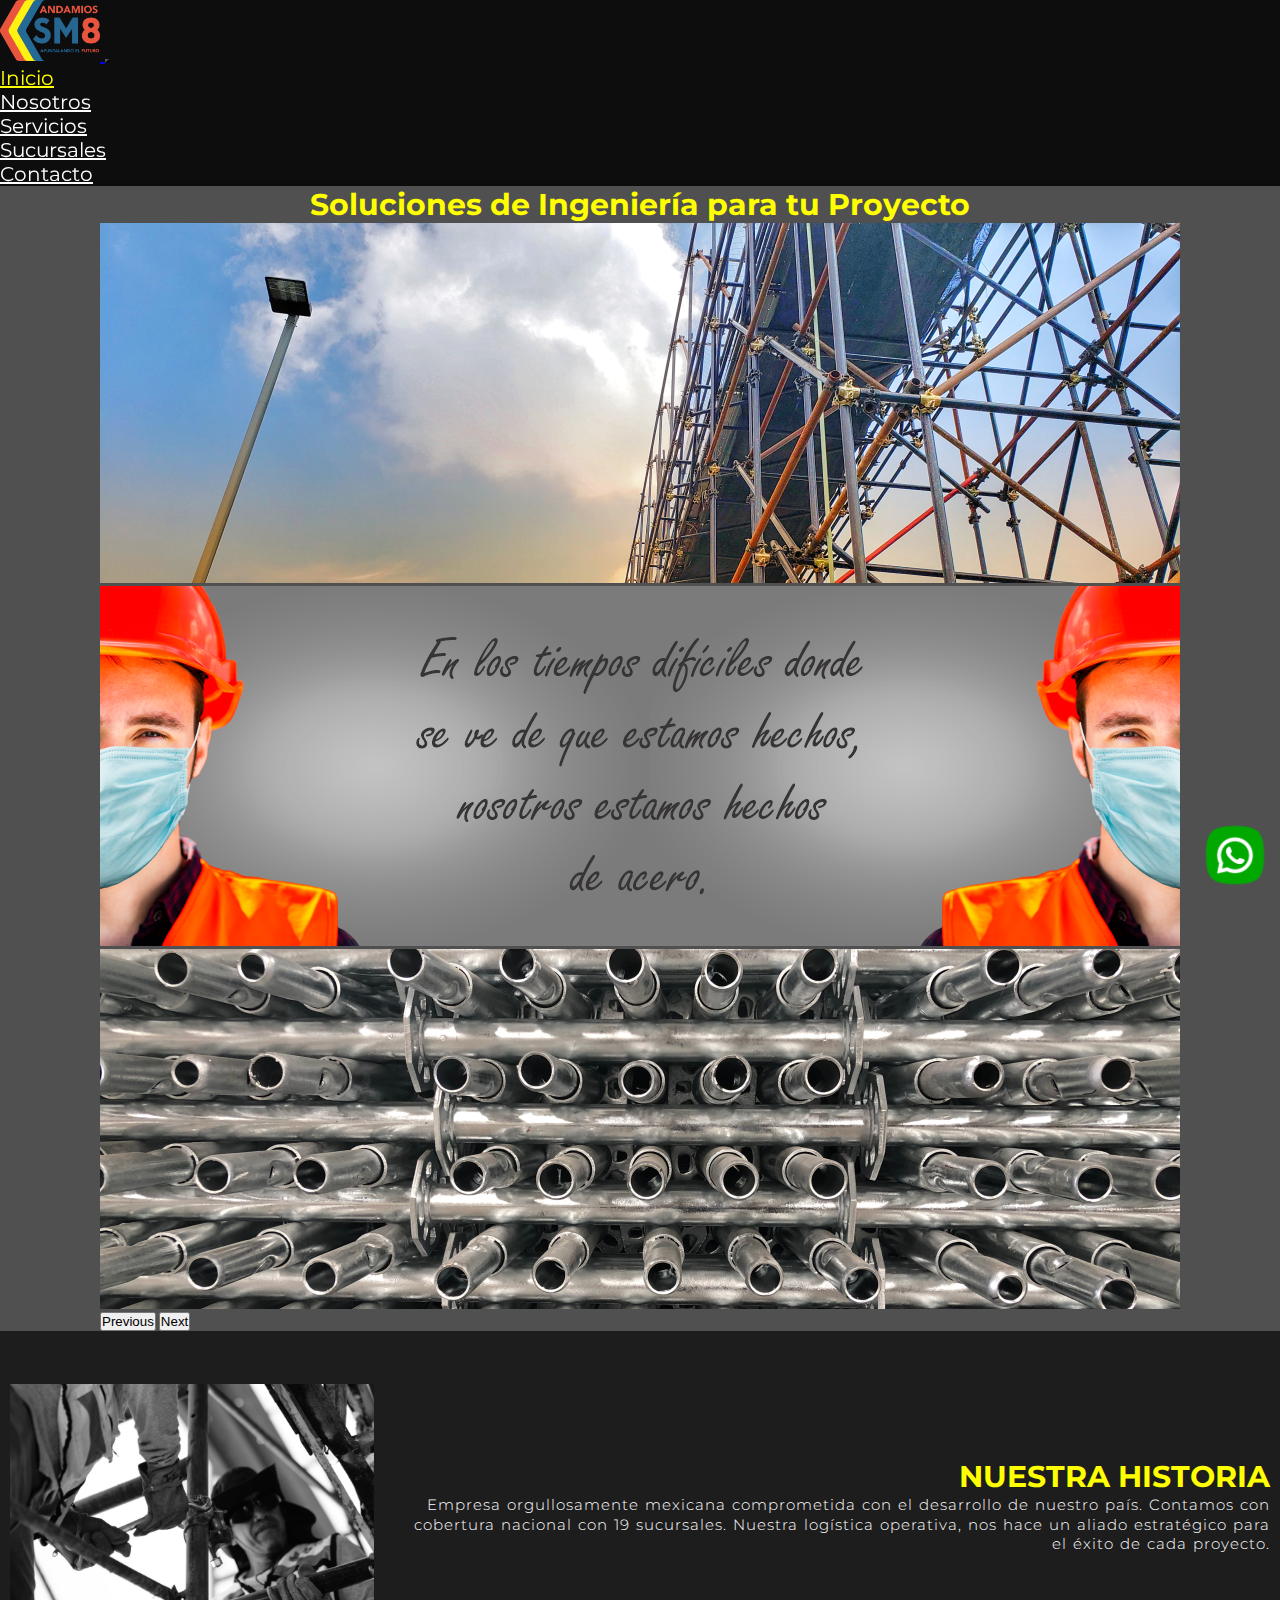
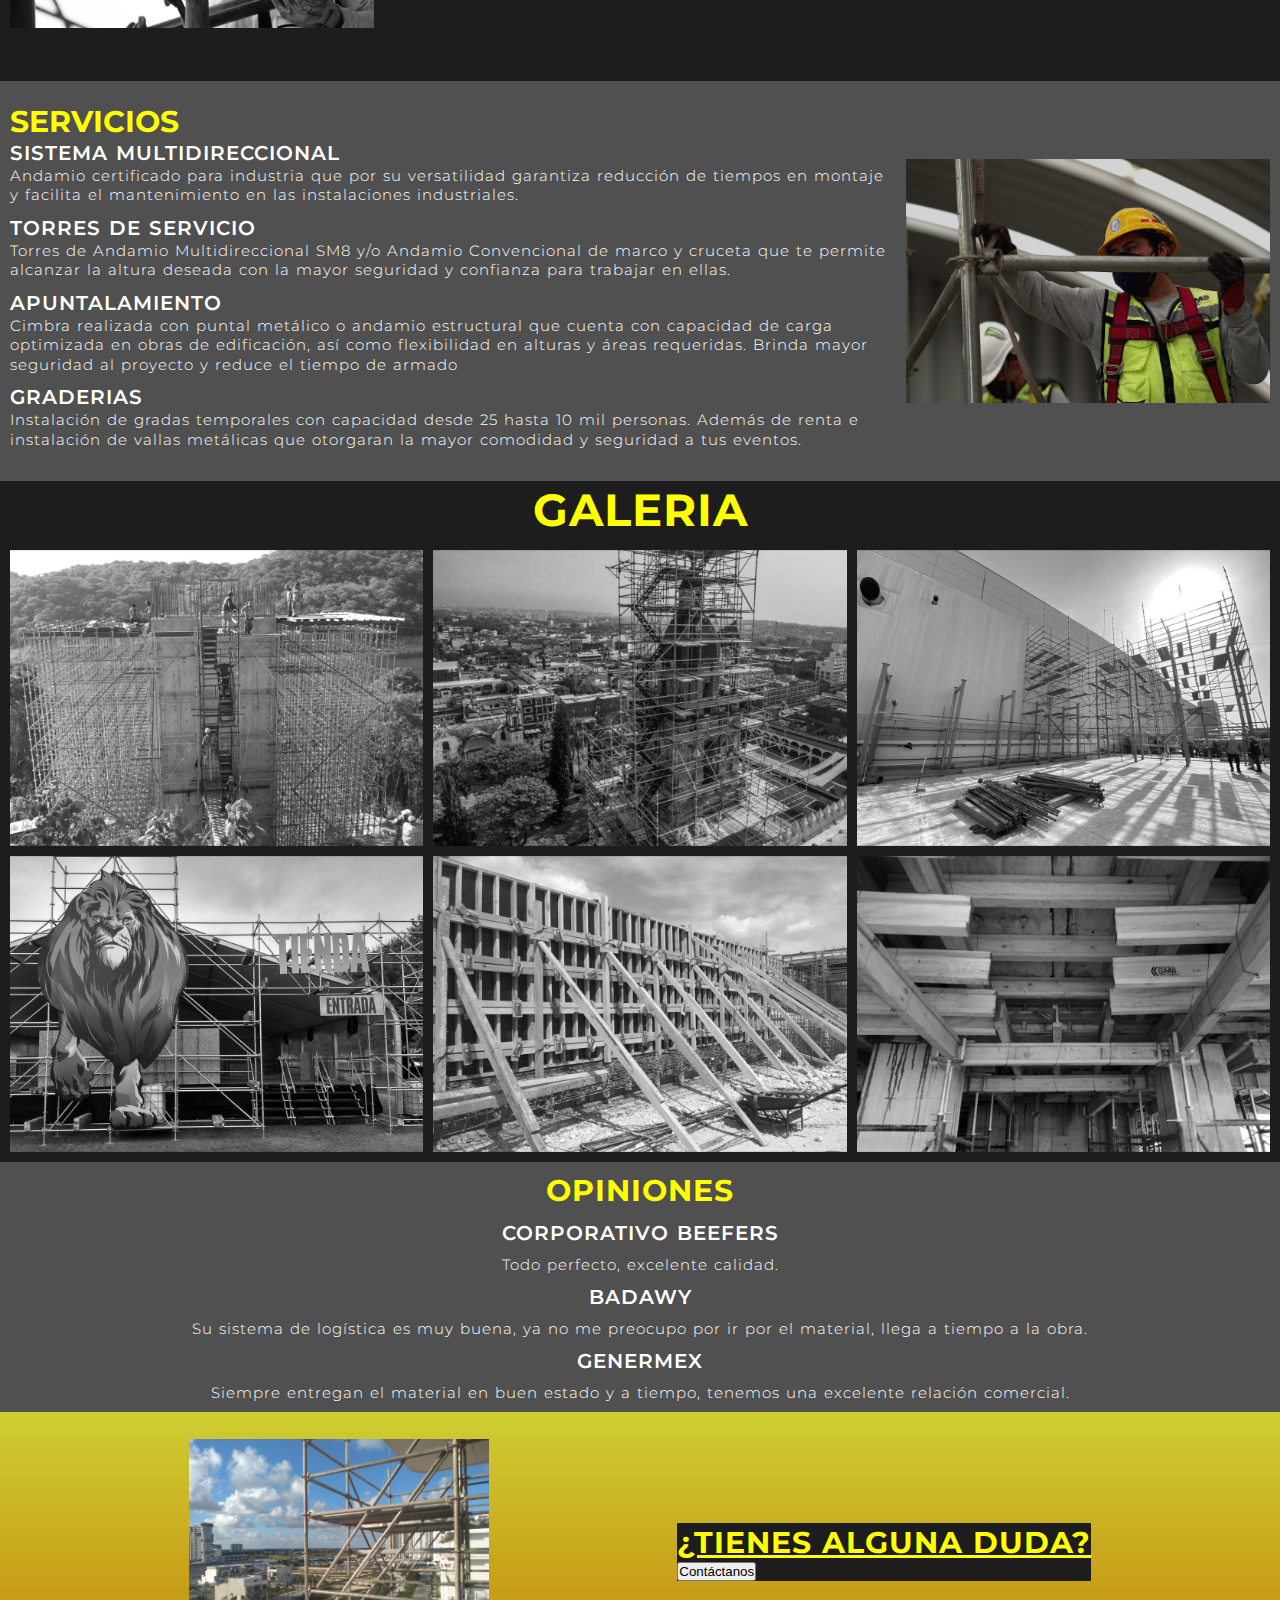
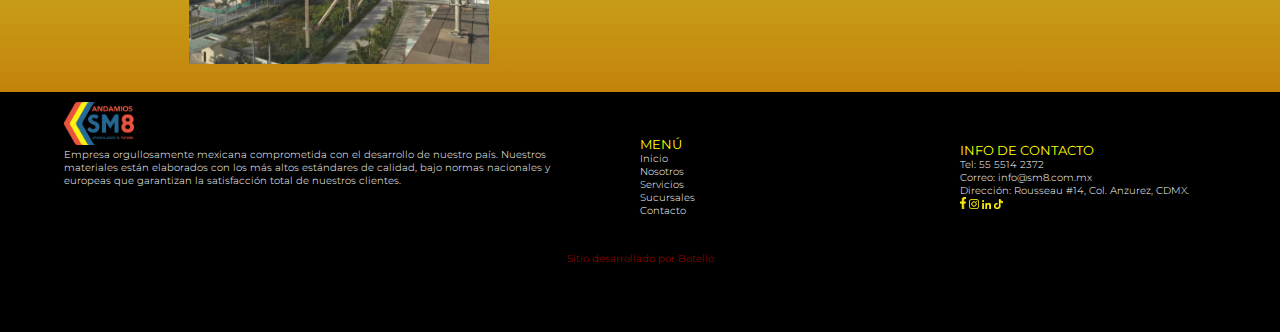
<file: index.html>
<!DOCTYPE html>
<html lang="es">
<head>
    <meta charset="UTF-8">
    <meta http-equiv="X-UA-Compatible" content="IE=edge">
    <meta name="viewport" content="width=device-width, initial-scale=1.0">
    <meta name="description" content="Soluciones de ingeniería para todo proyecto, renta y venta de andamios multidireccional, convencional y tubo-junta">
    <meta name="keywords" content="andamio, andamios, renta y venta de andamios, andamio multidireccional, andamios europeos, andamios certificados, cimbra, apuntalamiento
    vigas, hamacas, canastillas, tirantes, cuñas, silletas, construccion, industria, restauración, eventos">
    <link href="https://cdn.jsdelivr.net/npm/bootstrap@5.1.1/dist/css/bootstrap.min.css" rel="stylesheet"
        integrity="sha384-F3w7mX95PdgyTmZZMECAngseQB83DfGTowi0iMjiWaeVhAn4FJkqJByhZMI3AhiU" crossorigin="anonymous">
    <title>Andamios SM8 de México - Inicio</title>
    <link rel="stylesheet" href="css/style.css">
</head>

<body>
    <header class="header">
        <nav class="navbar navbar-expand-lg navbar-light">
            <div class="container-fluid">
              <a class="navbar-brand" href="index.html"> <img src="imagenes/Logo Horizontal.png" width="100" alt="Logo"> </a>
              <button class="navbar-toggler" type="button" data-bs-toggle="collapse" data-bs-target="#navbarNav" aria-controls="navbarNav" aria-expanded="false" aria-label="Toggle navigation">
                <span class="navbar-toggler-icon"></span>
              </button>
              <div class="collapse navbar-collapse" id="navbarNav">
                <ul class="navbar-nav">
                  <li class="nav-item">
                    <a class="nav-link active" aria-current="page" href="index.html">Inicio</a>
                  </li>
                  <li class="nav-item">
                    <a class="nav-link" href="paginas/nosotros.html">Nosotros</a>
                  </li>
                  <li class="nav-item">
                    <a class="nav-link" href="paginas/servicios.html">Servicios</a>
                  </li>
                  <li class="nav-item">
                    <a class="nav-link" href="paginas/sucursales.html">Sucursales</a>
                  </li>
                  <li class="nav-item">
                    <a class="nav-link" href="paginas/contacto.html">Contacto</a>
                  </li>
                </ul>
              </div>
            </div>
          </nav>


    </header>

    <!-- LINK A WHATSAPP -->
    <div class="botonWhatsApp">
        <a href="https://api.whatsapp.com/send?phone=+525514231881" target="_blank"><img src="imagenes/logoWhatsapp.png"
                alt="Link a WhatsApp"></a>
    </div>

    <section class="seccionInicio">
        <h1 class="h1">Soluciones de Ingeniería para tu Proyecto</h1>
        <div class="container-fluid">
            <div class="row">
                <div id="carouselExampleFade" class="carousel slide carousel-fade" data-bs-ride="carousel">
                    <div class="carousel-inner">
                      <div class="carousel-item active">
                        <img src="imagenes/inicio.png" class="d-block w-100" alt="puente">
                      </div>
                      <div class="carousel-item">
                        <img src="imagenes/inicio2.png" class="d-block w-100" alt="acero">
                      </div>
                      <div class="carousel-item">
                        <img src="imagenes/inicio3.png" class="d-block w-100" alt="tubos">
                      </div>
                    </div>
                    <button class="carousel-control-prev" type="button" data-bs-target="#carouselExampleFade" data-bs-slide="prev">
                      <span class="carousel-control-prev-icon" aria-hidden="true"></span>
                      <span class="visually-hidden">Previous</span>
                    </button>
                    <button class="carousel-control-next" type="button" data-bs-target="#carouselExampleFade" data-bs-slide="next">
                      <span class="carousel-control-next-icon" aria-hidden="true"></span>
                      <span class="visually-hidden">Next</span>
                    </button>
                  </div>
            </div>
        </div>

    </section>

    <section class="nuestraHistoria">
        <img src="imagenes/SVM00464.jpg" width="300" alt="Material">
        <section class="historiaTexto">
            <h2>NUESTRA HISTORIA</h2>
            <p>Empresa orgullosamente mexicana comprometida con el desarrollo de
                nuestro país. Contamos con cobertura nacional con 19 sucursales.
                Nuestra logística operativa, nos hace un aliado estratégico para el éxito de cada proyecto.
        </section>
    </section>

    <section class="seccionServicios">
        <section class="textoServicios">
            <h2>SERVICIOS</h2>
            <h3>SISTEMA MULTIDIRECCIONAL</h3>
            <p>Andamio certificado para industria que por su versatilidad
                garantiza reducción de tiempos en montaje y facilita el
                mantenimiento en las instalaciones industriales.</p>
            <h3>TORRES DE SERVICIO</h3>
            <p>Torres de Andamio Multidireccional SM8 y/o Andamio
                Convencional de marco y cruceta que te permite alcanzar
                la altura deseada con la mayor seguridad y confianza
                para trabajar en ellas.</p>
            <h3>APUNTALAMIENTO</h3>
            <p>Cimbra realizada con puntal metálico o andamio estructural
                que cuenta con capacidad de carga optimizada en obras de
                edificación, así como flexibilidad en alturas y áreas
                requeridas. Brinda mayor seguridad al proyecto y reduce
                el tiempo de armado</p>
            <h3>GRADERIAS</h3>
            <p>Instalación de gradas temporales con capacidad desde 25
                hasta 10 mil personas. Además de renta e instalación de
                vallas metálicas que otorgaran la mayor comodidad y
                seguridad a tus eventos.
        </section>
        <img src="imagenes/IMG_20201007_085444.jpg" width="300" alt="Armado">
    </section>

    <section class="galeriaFotos">
        <h2 class="h2">GALERIA</h2>
        <section class="imagenes">
            <img src="imagenes/construccion.png" width="300" alt="Construccion">
            <img src="imagenes/restauracion.png" width="300" alt="Restauracion">
            <img src="imagenes/industria.png" width="300" alt="Industria">
            <img src="imagenes/eventos.png" width="300" alt="Eventos">
            <img src="imagenes/consumibles.png" width="300" alt="Consumibles">
            <img src="imagenes/vigas.png" width="300" alt="Vigas">
        </section>
    </section>

    <section class="opinionesClientes">
        <h2>OPINIONES</h2>
        <h3>CORPORATIVO BEEFERS</h3>
        <p>Todo perfecto, excelente calidad.</p>
        <h3>BADAWY</h3>
        <p>Su sistema de logística es muy buena, ya no me preocupo por ir por el material, llega a tiempo a la obra.</p>
        <h3>GENERMEX</h3>
        <p>Siempre entregan el material en buen estado y a tiempo, tenemos una excelente relación comercial.</p>
    </section>

    <section class="seccionDudas">
        <img class="img" src="imagenes/FVMU7964.JPG" width="300" alt="andamio">
        <section class="textoDudas">
            <h2>¿TIENES ALGUNA DUDA?</h2>
            <a href="paginas/contacto.html"><button type="button" class="btn btn-dark">Contáctanos</button></a>
        </section>
    </section>



    <footer>
        <section class="partesFooter">
            <section class="footerUno">
                <img src="imagenes/Logo Horizontal.png" width="70" alt="Logo Sm8">
                <p>Empresa orgullosamente mexicana comprometida con el desarrollo de nuestro país.
                    Nuestros materiales están elaborados con los más altos estándares de calidad, bajo
                    normas nacionales y europeas que garantizan la satisfacción total de nuestros clientes.</p>
            </section>
            <section class="footerDos">
                <h3>MENÚ</h3>
                <nav>
                    <ul>
                        <li>
                            <a href="index.html">Inicio</a>
                        </li>
                        <li>
                            <a href="paginas/nosotros.html">Nosotros</a>
                        </li>
                        <li>
                            <a href="paginas/servicios.html">Servicios</a>
                        </li>
                        <li>
                            <a href="paginas/sucursales.html">Sucursales</a>
                        </li>
                        <li>
                            <a href="paginas/contacto.html">Contacto</a>
                        </li>
                    </ul>
                </nav>
            </section>
            <section class="footerTres">
                <h3>INFO DE CONTACTO</h3>
                <p>Tel: 55 5514 2372 <br> Correo: info@sm8.com.mx <br> Dirección: Rousseau #14, Col. Anzurez, CDMX.</p>
                <nav>
                    <ul>
                        <li>
                            <a target="_blank" href="https://www.facebook.com/sm8demexico/"><img
                                    src="imagenes/facebook.png" width="6px" alt="Facebook"></a>
                        </li>
                        <li>
                            <a target="_blank" href="https://www.instagram.com/sm8demexico/"><img
                                    src="imagenes/instagram.png" width="10px" alt="Instagram"></a>
                        </li>
                        <li>
                            <a target="_blank" href="https://www.linkedin.com/company/sm8/"><img
                                    src="imagenes/linkedin.png" width="9px" alt="LinkedIn"></a>
                        </li>
                        <li>
                            <a target="_blank" href="https://www.tiktok.com/@sm8demexico"><img src="imagenes/tiktok.png"
                                    width="9px" alt="Tiktok"></a>
                        </li>
                    </ul>
                </nav>
            </section>
        </section>
        <h6>Sitio desarrollado por Botello</h6>
    </footer>
    <script src="https://cdn.jsdelivr.net/npm/bootstrap@5.1.1/dist/js/bootstrap.bundle.min.js"
        integrity="sha384-/bQdsTh/da6pkI1MST/rWKFNjaCP5gBSY4sEBT38Q/9RBh9AH40zEOg7Hlq2THRZ" crossorigin="anonymous">
    </script>
</body>

</html>
</file>
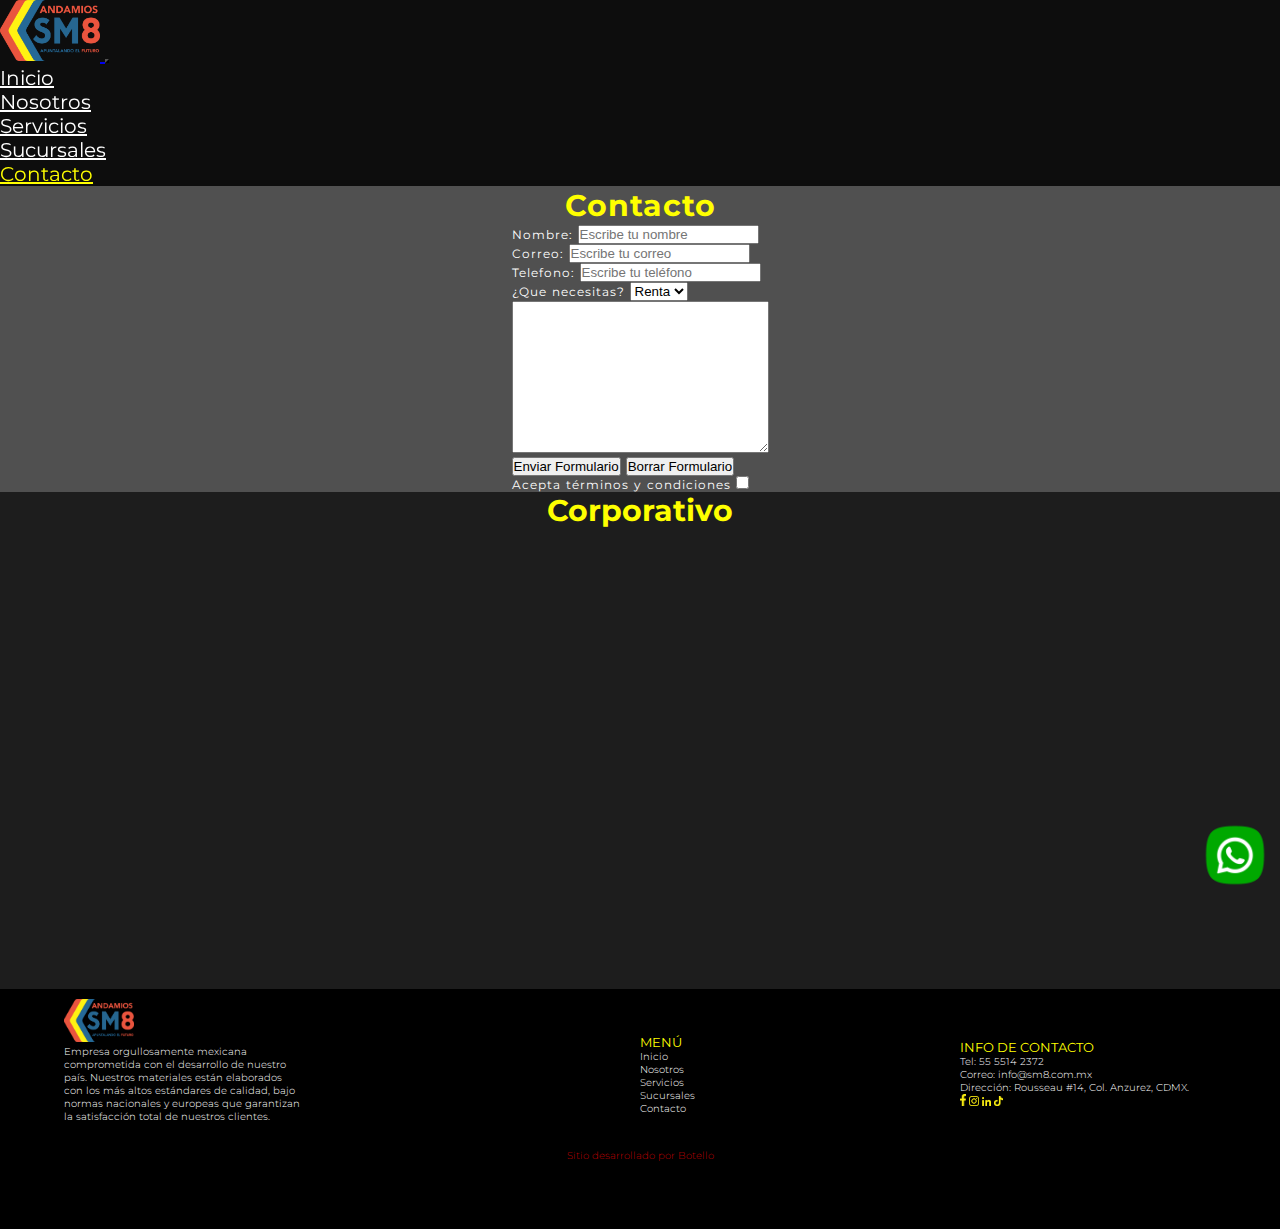
<file: paginas/contacto.html>
<!DOCTYPE html>
<html lang="es">
<head>
        <meta charset="UTF-8">
        <meta http-equiv="X-UA-Compatible" content="IE=edge">
        <meta name="viewport" content="width=device-width, initial-scale=1.0">
        <meta name="description" content="Cotiza ahora, nuestros asesores te darán la mejor solución a tu proyecto">
        <meta name="keywords" content="contacto, cotiza, correo, renta, venta, andamios">
        <link href="https://cdn.jsdelivr.net/npm/bootstrap@5.1.1/dist/css/bootstrap.min.css" rel="stylesheet"
            integrity="sha384-F3w7mX95PdgyTmZZMECAngseQB83DfGTowi0iMjiWaeVhAn4FJkqJByhZMI3AhiU" crossorigin="anonymous">
        <title>Andamios SM8 de México - Contacto</title>
        <link rel="stylesheet" href="../css/style.css">
</head>
<body>
    <header class="header">
        <nav class="navbar navbar-expand-lg navbar-light">
            <div class="container-fluid">
              <a class="navbar-brand" href="../index.html" > <img src="../imagenes/Logo Horizontal.png" width="100" alt="Logo"> </a>
              <button class="navbar-toggler" type="button" data-bs-toggle="collapse" data-bs-target="#navbarNav" aria-controls="navbarNav" aria-expanded="false" aria-label="Toggle navigation">
                <span class="navbar-toggler-icon"></span>
              </button>
              <div class="collapse navbar-collapse" id="navbarNav">
                <ul class="navbar-nav">
                  <li class="nav-item">
                    <a class="nav-link" href="../index.html">Inicio</a>
                  </li>
                  <li class="nav-item">
                    <a class="nav-link" href="nosotros.html">Nosotros</a>
                  </li>
                  <li class="nav-item">
                    <a class="nav-link" href="servicios.html">Servicios</a>
                  </li>
                  <li class="nav-item">
                    <a class="nav-link" href="sucursales.html">Sucursales</a>
                  </li>
                  <li class="nav-item">
                    <a class="nav-link active" aria-current="page" href="contacto.html">Contacto</a>
                  </li>
                </ul>
              </div>
            </div>
          </nav>
    </header>
    <!-- LINK A WHATSAPP, RECUERDEN COLOCAR SU NÚMERO DESPUES DEL + -->
    <div class="botonWhatsApp">
        <a href="https://api.whatsapp.com/send?phone=+525514231881" target="_blank"><img src="../imagenes/logoWhatsapp.png" alt="Link a WhatsApp"></a>
    </div>
    <section class="infoContacto">
        <h2>Contacto</h2>
        <form>
            <div>
                <label for="Nombre">Nombre:</label>
            <input required name="Nombre" id="Nombre" type="text" placeholder="Escribe tu nombre">
            </div>
            <div>
            <label for="email">Correo:</label>
            <input required name="email" id="email" type="email"placeholder="Escribe tu correo">
            </div>
            <div>
            <label for="Teléfono">Telefono:</label>    
            <input required name="Teléfono" id="Teléfono" type="number" placeholder="Escribe tu teléfono">
            </div>
            <div>
                <label for="Comentario">¿Que necesitas?</label>
                <select name="Modalidad" id="">
                    <option value="Renta">Renta</option>
                    <option value="Venta">Venta</option>
                </select>
            </div>
            <div>
                <textarea required name="Comentario" id="Comentario" cols="30" rows="10"></textarea>
            </div>
            <div>
                <input type="submit" value="Enviar Formulario">
                <input type="reset" value="Borrar Formulario">
            </div>
            <div>
                Acepta términos y condiciones
                <input type="checkbox" name="acepta" id="1">
            </div>
        </form>
    </section>
    <section class="mapa">
        <h2>Corporativo</h2>
    <iframe src="https://www.google.com/maps/embed?pb=!1m14!1m8!1m3!1d15050.170759456349!2d-99.1809533!3d19.4321553!3m2!1i1024!2i768!4f13.1!3m3!1m2!1s0x0%3A0xadc2c6b7c3f1798d!2sANDAMIOS%20SM8%20DE%20MEXICO%20CORPORATIVO!5e0!3m2!1ses!2smx!4v1628727020662!5m2!1ses!2smx" width="600" height="450" style="border:0;" allowfullscreen="" loading="lazy"></iframe>
    </section>
    <footer>
        <section class="partesFooter">
            <section class="footerUno">
            <img src="../imagenes/Logo Horizontal.png" width="70" alt="Logo Sm8">
            <p>Empresa orgullosamente mexicana <br> comprometida con el desarrollo de nuestro <br> país. 
               Nuestros materiales están elaborados <br> con los más altos estándares de calidad, bajo <br> 
               normas nacionales y europeas que garantizan <br> la satisfacción total de nuestros clientes.</p> 
            </section>
            <section class="footerDos">
            <h3>MENÚ</h3>
            <nav>
                <ul>
                    <li>
                        <a href="../index.html">Inicio</a>
                    </li>
                    <li>
                        <a href="nosotros.html">Nosotros</a>
                    </li>
                    <li>
                        <a href="servicios.html">Servicios</a>
                    </li>
                    <li>
                        <a href="sucursales.html">Sucursales</a>
                    </li>
                    <li>
                        <a href="contacto.html">Contacto</a>
                    </li>
                </ul>
            </nav>   
        </section>      
        <section class="footerTres">
            <h3>INFO DE CONTACTO</h3>
            <p>Tel: 55 5514 2372 <br> Correo: info@sm8.com.mx  <br> Dirección: Rousseau #14, Col. Anzurez, CDMX.</p>
            <nav>
                <ul>
                    <li>
                        <a target="_blank" href="https://www.facebook.com/sm8demexico/"><img src="../imagenes/facebook.png" width="6px" alt="Facebook"></a>
                    </li>
                    <li>
                        <a target="_blank" href="https://www.instagram.com/sm8demexico/"><img src="../imagenes/instagram.png" width="10px" alt="Instagram"></a>
                    </li>
                    <li>
                        <a target="_blank" href="https://www.linkedin.com/company/sm8/"><img src="../imagenes/linkedin.png" width="9px" alt="LinkedIn"></a>
                    </li>
                    <li>
                        <a target="_blank" href="https://www.tiktok.com/@sm8demexico"><img src="../imagenes/tiktok.png" width="9px" alt="Tiktok"></a>
                    </li>
                </ul>
            </nav>      
        </section>  
    </section> 
        <h6>Sitio desarrollado por Botello</h6>
    </footer>
    <script src="https://cdn.jsdelivr.net/npm/bootstrap@5.1.1/dist/js/bootstrap.bundle.min.js"
    integrity="sha384-/bQdsTh/da6pkI1MST/rWKFNjaCP5gBSY4sEBT38Q/9RBh9AH40zEOg7Hlq2THRZ" crossorigin="anonymous">
    </script>
</body>
</html>
</file>
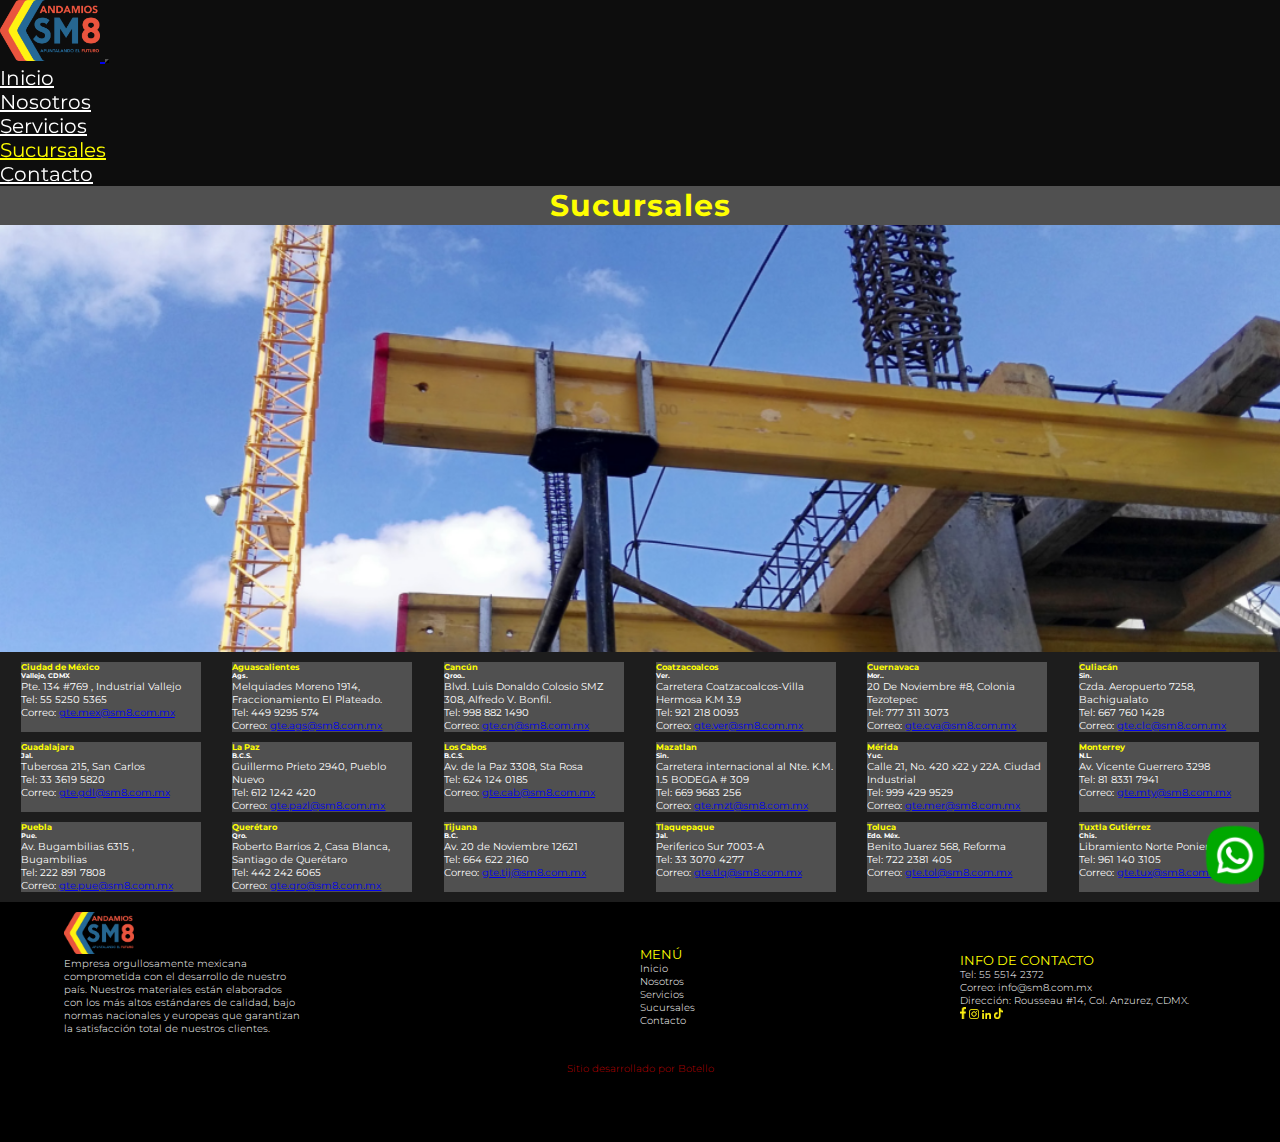
<file: paginas/sucursales.html>
<!DOCTYPE html>
<html lang="es">
<head>
        <meta charset="UTF-8">
        <meta http-equiv="X-UA-Compatible" content="IE=edge">
        <meta name="viewport" content="width=device-width, initial-scale=1.0">
        <meta name="description" content="Tenemos una sucursal cerca de ti, contamos con cobertura nacional">
        <meta name="keywords" content="cobertura nacional, sucursal, méxico">
        <link href="https://cdn.jsdelivr.net/npm/bootstrap@5.1.1/dist/css/bootstrap.min.css" rel="stylesheet"
            integrity="sha384-F3w7mX95PdgyTmZZMECAngseQB83DfGTowi0iMjiWaeVhAn4FJkqJByhZMI3AhiU" crossorigin="anonymous">
        <title>Andamios SM8 de México - Sucursales</title>
        <link rel="stylesheet" href="../css/style.css">
</head>
<body>
    <header class="header">
        <nav class="navbar navbar-expand-lg navbar-light">
            <div class="container-fluid">
              <a class="navbar-brand" href="../index.html"> <img src="../imagenes/Logo Horizontal.png" width="100" alt="Logo"> </a>
              <button class="navbar-toggler" type="button" data-bs-toggle="collapse" data-bs-target="#navbarNav" aria-controls="navbarNav" aria-expanded="false" aria-label="Toggle navigation">
                <span class="navbar-toggler-icon"></span>
              </button>
              <div class="collapse navbar-collapse" id="navbarNav">
                <ul class="navbar-nav">
                  <li class="nav-item">
                    <a class="nav-link" href="../index.html">Inicio</a>
                  </li>
                  <li class="nav-item">
                    <a class="nav-link" href="nosotros.html">Nosotros</a>
                  </li>
                  <li class="nav-item">
                    <a class="nav-link" href="servicios.html">Servicios</a>
                  </li>
                  <li class="nav-item">
                    <a class="nav-link active" aria-current="page" href="sucursales.html">Sucursales</a>
                  </li>
                  <li class="nav-item">
                    <a class="nav-link" href="contacto.html">Contacto</a>
                  </li>
                </ul>
              </div>
            </div>
          </nav>
    </header>
        <!-- LINK A WHATSAPP, RECUERDEN COLOCAR SU NÚMERO DESPUES DEL + -->
        <div class="botonWhatsApp">
            <a href="https://api.whatsapp.com/send?phone=+525514231881" target="_blank"><img src="../imagenes/logoWhatsapp.png" alt="Link a WhatsApp"></a>
        </div>

    <section class="nuestrasSucursales">
        <h2>Sucursales</h2>
        <img src="../imagenes/SUCURSALES.png" class="img-fluid" width="100%" alt="servicios">
    </section>

    <section class="sucursalesTodas">
        <div class="card" style="width: 18rem;">
            <div class="card-body">
              <h5 class="card-title">Ciudad de México</h5>
              <h6 class="card-subtitle">Vallejo, CDMX</h6>
              <p class="card-text">
                <div>Pte. 134 #769 , Industrial Vallejo</div>
                <div>Tel: 55 5250 5365</div>
                <div>Correo: <a href="mailto:gte.mex@sm8.com.mx">gte.mex@sm8.com.mx</a></div>  
                </p>
            </div>
        </div>
        <div class="card" style="width: 18rem;">
            <div class="card-body">
                <h5 class="card-title">Aguascalientes</h5>
                <h6 class="card-subtitle">Ags.</h6>
                <p class="card-text">
                  <div>Melquiades Moreno 1914, Fraccionamiento El Plateado.</div>
                  <div>Tel: 449 9295 574</div>
                  <div>Correo: <a href="mailto:gte.ags@sm8.com.mx">gte.ags@sm8.com.mx</a></div>  
                  </p>
              </div>
            </div>
        <div class="card" style="width: 18rem;">
              <div class="card-body">
                <h5 class="card-title">Cancún</h5>
                <h6 class="card-subtitle">Qroo..</h6>
                <p class="card-text">
                  <div>Blvd. Luis Donaldo Colosio SMZ 308, Alfredo V. Bonfil.</div>
                  <div>Tel: 998 882 1490</div>
                  <div>Correo: <a href="mailto:gte.cn@sm8.com.mx">gte.cn@sm8.com.mx</a></div>  
                  </p>
              </div>
        </div>
        <div class="card" style="width: 18rem;">
            <div class="card-body">
              <h5 class="card-title">Coatzacoalcos</h5>
              <h6 class="card-subtitle">Ver.</h6>
              <p class="card-text">
                <div>Carretera Coatzacoalcos-Villa Hermosa K.M 3.9</div>
                <div>Tel: 921 218 0093</div>
                <div>Correo: <a href="mailto:gte.ver@sm8.com.mx">gte.ver@sm8.com.mx</a></div>  
                </p>
            </div>
        </div>
        <div class="card" style="width: 18rem;">
            <div class="card-body">
              <h5 class="card-title">Cuernavaca</h5>
              <h6 class="card-subtitle">Mor..</h6>
              <p class="card-text">
                <div>20 De Noviembre #8, Colonia Tezotepec</div>
                <div>Tel: 777 311 3073</div>
                <div>Correo: <a href="mailto:gte.cva@sm8.com.mx">gte.cva@sm8.com.mx</a></div>  
                </p>
            </div>
        </div>
        <div class="card" style="width: 18rem;">
            <div class="card-body">
              <h5 class="card-title">Culiacán</h5>
              <h6 class="card-subtitle">Sin.</h6>
              <p class="card-text">
                <div>Czda. Aeropuerto 7258, Bachigualato</div>
                <div>Tel: 667 760 1428</div>
                <div>Correo: <a href="mailto:gte.clc@sm8.com.mx">gte.clc@sm8.com.mx</a></div>  
                </p>
            </div>
        </div>
        <div class="card" style="width: 18rem;">
            <div class="card-body">
              <h5 class="card-title">Guadalajara</h5>
              <h6 class="card-subtitle">Jal.</h6>
              <p class="card-text">
                <div>Tuberosa 215, San Carlos</div>
                <div>Tel: 33 3619 5820</div>
                <div>Correo: <a href="mailto:gte.gdl@sm8.com.mx">gte.gdl@sm8.com.mx</a></div>  
                </p>
            </div>
        </div>
        <div class="card" style="width: 18rem;">
            <div class="card-body">
              <h5 class="card-title">La Paz</h5>
              <h6 class="card-subtitle">B.C.S.</h6>
              <p class="card-text">
                <div>Guillermo Prieto 2940, Pueblo Nuevo</div>
                <div>Tel: 612 1242 420</div>
                <div>Correo: <a href="mailto:gte.paz@sm8.com.mx">gte.pazl@sm8.com.mx</a></div>  
                </p>
            </div>
        </div>
        <div class="card" style="width: 18rem;">
            <div class="card-body">
              <h5 class="card-title">Los Cabos</h5>
              <h6 class="card-subtitle">B.C.S.</h6>
              <p class="card-text">
                <div>Av. de la Paz 3308, Sta Rosa</div>
                <div>Tel: 624 124 0185</div>
                <div>Correo: <a href="mailto:gte.cab@sm8.com.mx">gte.cab@sm8.com.mx</a></div>  
                </p>
            </div>
        </div>
        <div class="card" style="width: 18rem;">
            <div class="card-body">
              <h5 class="card-title">Mazatlan</h5>
              <h6 class="card-subtitle">Sin.</h6>
              <p class="card-text">
                <div>Carretera internacional al Nte. K.M. 1.5 BODEGA # 309</div>
                <div>Tel: 669 9683 256</div>
                <div>Correo: <a href="mailto:gte.mzt@sm8.com.mx">gte.mzt@sm8.com.mx</a></div>  
                </p>
            </div>
        </div>
        <div class="card" style="width: 18rem;">
            <div class="card-body">
              <h5 class="card-title">Mérida</h5>
              <h6 class="card-subtitle">Yuc.</h6>
              <p class="card-text">
                <div>Calle 21, No. 420 x22 y 22A. Ciudad Industrial</div>
                <div>Tel: 999 429 9529</div>
                <div>Correo: <a href="mailto:gte.mer@sm8.com.mx">gte.mer@sm8.com.mx</a></div>  
                </p>
            </div>
        </div>
        <div class="card" style="width: 18rem;">
            <div class="card-body">
              <h5 class="card-title">Monterrey</h5>
              <h6 class="card-subtitle">N.L.</h6>
              <p class="card-text">
                <div>Av. Vicente Guerrero 3298</div>
                <div>Tel: 81 8331 7941</div>
                <div>Correo: <a href="mailto:gte.mty@sm8.com.mx">gte.mty@sm8.com.mx</a></div>  
                </p>
            </div>
        </div>
        <div class="card" style="width: 18rem;">
            <div class="card-body">
              <h5 class="card-title">Puebla</h5>
              <h6 class="card-subtitle">Pue.</h6>
              <p class="card-text">
                <div>Av. Bugambilias 6315 , Bugambilias</div>
                <div>Tel: 222 891 7808</div>
                <div>Correo: <a href="mailto:gte.pue@sm8.com.mx">gte.pue@sm8.com.mx</a></div>  
                </p>
            </div>
        </div>
        <div class="card" style="width: 18rem;">
            <div class="card-body">
              <h5 class="card-title">Querétaro</h5>
              <h6 class="card-subtitle">Qro.</h6>
              <p class="card-text">
                <div>Roberto Barrios 2, Casa Blanca, Santiago de Querétaro</div>
                <div>Tel: 442 242 6065</div>
                <div>Correo: <a href="mailto:gte.qro@sm8.com.mx">gte.qro@sm8.com.mx</a></div>  
                </p>
            </div>
        </div>
        <div class="card" style="width: 18rem;">
            <div class="card-body">
              <h5 class="card-title">Tijuana</h5>
              <h6 class="card-subtitle">B.C.</h6>
              <p class="card-text">
                <div>Av. 20 de Noviembre 12621</div>
                <div>Tel: 664 622 2160</div>
                <div>Correo: <a href="mailto:gte.tij@sm8.com.mx">gte.tij@sm8.com.mx</a></div>  
                </p>
            </div>
        </div>
        <div class="card" style="width: 18rem;">
            <div class="card-body">
              <h5 class="card-title">Tlaquepaque</h5>
              <h6 class="card-subtitle">Jal.</h6>
              <p class="card-text">
                <div>Periferico Sur 7003-A</div>
                <div>Tel: 33 3070 4277 </div>
                <div>Correo: <a href="mailto:gte.tlq@sm8.com.mx">gte.tlq@sm8.com.mx</a></div>  
                </p>
            </div>
        </div>
        <div class="card" style="width: 18rem;">
            <div class="card-body">
              <h5 class="card-title">Toluca</h5>
              <h6 class="card-subtitle">Edo. Méx.</h6>
              <p class="card-text">
                <div>Benito Juarez 568, Reforma</div>
                <div>Tel: 722 2381 405</div>
                <div>Correo: <a href="mailto:gte.tol@sm8.com.mx">gte.tol@sm8.com.mx</a></div>  
                </p>
            </div>
        </div>
        <div class="card" style="width: 18rem;">
            <div class="card-body">
              <h5 class="card-title">Tuxtla Gutiérrez</h5>
              <h6 class="card-subtitle">Chis.</h6>
              <p class="card-text">
                <div>Libramiento Norte Poniente 812</div>
                <div>Tel: 961 140 3105</div>
                <div>Correo: <a href="mailto:gte.tux@sm8.com.mx">gte.tux@sm8.com.mx</a></div>  
                </p>
            </div>
        </div>
    </section>
    <footer>
        <section class="partesFooter">
            <section class="footerUno">
            <img src="../imagenes/Logo Horizontal.png" width="70" alt="Logo Sm8">
            <p>Empresa orgullosamente mexicana <br> comprometida con el desarrollo de nuestro <br> país. 
               Nuestros materiales están elaborados <br> con los más altos estándares de calidad, bajo <br> 
               normas nacionales y europeas que garantizan <br> la satisfacción total de nuestros clientes.</p> 
            </section>
            <section class="footerDos">
            <h3>MENÚ</h3>
            <nav>
                <ul>
                    <li>
                        <a href="../index.html">Inicio</a>
                    </li>
                    <li>
                        <a href="nosotros.html">Nosotros</a>
                    </li>
                    <li>
                        <a href="servicios.html">Servicios</a>
                    </li>
                    <li>
                        <a href="sucursales.html">Sucursales</a>
                    </li>
                    <li>
                        <a href="contacto.html">Contacto</a>
                    </li>
                </ul>
            </nav>   
        </section>      
        <section class="footerTres">
            <h3>INFO DE CONTACTO</h3>
            <p>Tel: 55 5514 2372 <br> Correo: info@sm8.com.mx  <br> Dirección: Rousseau #14, Col. Anzurez, CDMX.</p>
            <nav>
                <ul>
                    <li>
                        <a target="_blank" href="https://www.facebook.com/sm8demexico/"><img src="../imagenes/facebook.png" width="6px" alt="Facebook"></a>
                    </li>
                    <li>
                        <a target="_blank" href="https://www.instagram.com/sm8demexico/"><img src="../imagenes/instagram.png" width="10px" alt="Instagram"></a>
                    </li>
                    <li>
                        <a target="_blank" href="https://www.linkedin.com/company/sm8/"><img src="../imagenes/linkedin.png" width="9px" alt="LinkedIn"></a>
                    </li>
                    <li>
                        <a target="_blank" href="https://www.tiktok.com/@sm8demexico"><img src="../imagenes/tiktok.png" width="9px" alt="Tiktok"></a>
                    </li>
                </ul>
            </nav>      
        </section>  
    </section> 
        <h6>Sitio desarrollado por Botello</h6>
    </footer>
    <script src="https://cdn.jsdelivr.net/npm/bootstrap@5.1.1/dist/js/bootstrap.bundle.min.js"
    integrity="sha384-/bQdsTh/da6pkI1MST/rWKFNjaCP5gBSY4sEBT38Q/9RBh9AH40zEOg7Hlq2THRZ" crossorigin="anonymous">
    </script>
</body>
</html>
</file>
<file: css/style.css>
@charset "UTF-8";
@import url("https://fonts.googleapis.com/css2?family=Montserrat:ital,wght@0,200;0,300;0,400;0,600;0,700;1,100&display=swap");
* {
  margin: 0;
  padding: 0;
  -webkit-box-sizing: border-box;
          box-sizing: border-box;
}

html {
  font-size: 62.5%;
  font-family: 'Montserrat', sans-serif;
}

body {
  background-color: #1d1d1d;
}

body section {
  background-color: #1d1d1d;
  color: white;
}

body section h2 {
  color: yellow;
  font-size: 300%;
  font-style: none;
  font-weight: 700;
}

body section tr {
  background-color: white;
  color: black;
}

/*Header*/
.header {
  background-color: rgba(0, 0, 0, 0.548);
  position: -webkit-sticky;
  position: sticky;
  top: 0;
  -webkit-backdrop-filter: blur 30px;
          backdrop-filter: blur 30px;
  z-index: 1000;
  font-size: 200%;
}

.header .navbar-light .navbar-nav .nav-link {
  color: white;
}

.header .navbar-light .navbar-nav .nav-link.active {
  color: yellow;
}

.header .navbar-toggler {
  background-color: yellow;
}

.header #navbarNav {
  -webkit-box-pack: right;
      -ms-flex-pack: right;
          justify-content: right;
  padding-right: 4rem;
}

.botonWhatsApp img {
  width: 70px;
  position: fixed;
  bottom: 10px;
  right: 10px;
  z-index: 1000;
}

/*Footer */
footer {
  background-color: black;
  color: white;
  font-weight: 300;
  padding-top: 1rem;
  height: 240px;
  width: 100%;
  display: inline-block;
}

footer .partesFooter {
  background-color: black;
  display: -webkit-box;
  display: -ms-flexbox;
  display: flex;
  -webkit-box-pack: space-evenly;
      -ms-flex-pack: space-evenly;
          justify-content: space-evenly;
  -webkit-box-align: center;
      -ms-flex-align: center;
          align-items: center;
}

footer .partesFooter .footerUno {
  background-color: black;
  width: 40%;
  height: 150px;
}

footer .partesFooter .footerUno p {
  font-size: 100%;
  background-color: none;
}

footer .partesFooter .footerDos {
  background-color: black;
  width: 20%;
}

footer .partesFooter .footerDos h3 {
  color: yellow;
  font-size: 130%;
  font-weight: 400;
}

footer .partesFooter .footerDos nav ul li {
  text-decoration: none;
  list-style: none;
  color: white;
  font-weight: 300;
  font-size: 100%;
  list-style-position: inside;
}

footer .partesFooter .footerDos nav ul li a {
  text-decoration: none;
  color: white;
  font-weight: 300;
  font-size: 100%;
  list-style-position: inside;
}

footer .partesFooter .footerTres {
  background-color: black;
  width: 20%;
}

footer .partesFooter .footerTres h3 {
  color: yellow;
  font-size: 130%;
  font-weight: 400;
}

footer .partesFooter .footerTres p {
  font-size: 100%;
  background-color: none;
}

footer .partesFooter .footerTres ul li {
  display: inline-block;
}

footer h6 {
  text-align: center;
  font-size: 100%;
  color: red;
  font-weight: 200;
}

/*Sección inicio */
.seccionInicio {
  background-color: #505050;
  color: yellow;
  display: -webkit-box;
  display: -ms-flexbox;
  display: flex;
  -webkit-box-orient: vertical;
  -webkit-box-direction: normal;
      -ms-flex-direction: column;
          flex-direction: column;
  -webkit-box-pack: center;
      -ms-flex-pack: center;
          justify-content: center;
  -webkit-box-align: center;
      -ms-flex-align: center;
          align-items: center;
}

.seccionInicio h1 {
  font-style: none;
  font-weight: 700;
  font-size: 300%;
}

/*Sección Nuestra Historia */
.nuestraHistoria {
  text-align: center;
  height: 350px;
  display: -webkit-box;
  display: -ms-flexbox;
  display: flex;
  -webkit-box-pack: space-evenly;
      -ms-flex-pack: space-evenly;
          justify-content: space-evenly;
  -webkit-box-align: center;
      -ms-flex-align: center;
          align-items: center;
}

.nuestraHistoria .historiaTexto {
  width: 70%;
  padding: 1rem;
  text-align: right;
}

.nuestraHistoria .historiaTexto h2 {
  font-style: none;
  font-weight: 700;
  font-size: 300%;
}

.nuestraHistoria .historiaTexto p {
  font-size: 150%;
  line-height: 1.3;
  letter-spacing: 1px;
  word-spacing: 1px;
  font-weight: 300;
}

.nuestraHistoria img {
  width: 30%;
  padding: 1rem;
}

/*Sección Servicios */
.seccionServicios {
  background-color: #505050;
  color: white;
  text-align: right;
  height: 400px;
  display: -webkit-box;
  display: -ms-flexbox;
  display: flex;
  -webkit-box-pack: space-evenly;
      -ms-flex-pack: space-evenly;
          justify-content: space-evenly;
  -webkit-box-align: center;
      -ms-flex-align: center;
          align-items: center;
}

.seccionServicios .textoServicios {
  background-color: #505050;
  width: 70%;
  padding: 0 1rem;
}

.seccionServicios .textoServicios h2 {
  text-align: left;
  font-style: none;
  font-weight: 700;
  font-size: 300%;
}

.seccionServicios .textoServicios h3 {
  color: white;
  text-align: left;
  font-size: 200%;
  line-height: 1.3;
  letter-spacing: 1px;
  word-spacing: 1px;
  font-weight: 600;
}

.seccionServicios .textoServicios p {
  text-align: left;
  font-size: 150%;
  line-height: 1.3;
  letter-spacing: 1px;
  word-spacing: 1px;
  font-weight: 300;
  padding-bottom: 1rem;
}

.seccionServicios img {
  width: 30%;
  padding: 0 1rem;
}

/*Sección Galeria */
.galeriaFotos {
  text-align: center;
  color: red;
  font-size: 150%;
  font-weight: 400;
  display: -webkit-box;
  display: -ms-flexbox;
  display: flex;
  -webkit-box-orient: vertical;
  -webkit-box-direction: normal;
      -ms-flex-direction: column;
          flex-direction: column;
  -webkit-box-pack: space-evenly;
      -ms-flex-pack: space-evenly;
          justify-content: space-evenly;
  -webkit-box-align: center;
      -ms-flex-align: center;
          align-items: center;
}

.galeriaFotos .imagenes {
  padding: 1rem;
  display: -ms-grid;
  display: grid;
  -ms-grid-columns: 1fr 1fr 1fr;
      grid-template-columns: 1fr 1fr 1fr;
  -ms-grid-rows: 1fr 1fr;
      grid-template-rows: 1fr 1fr;
  grid-column-gap: 1rem;
  grid-row-gap: 1rem;
  justify-items: center;
}

.galeriaFotos .imagenes img {
  width: 100%;
  -webkit-transition: all 2s;
  transition: all 2s;
  -webkit-filter: grayscale(100%);
  /* Safari 6.0 - 9.0 */
  filter: grayscale(100%);
}

.galeriaFotos .imagenes img:hover {
  -webkit-transform: scale(1.1, 1.1);
          transform: scale(1.1, 1.1);
  -webkit-filter: none;
          filter: none;
  z-index: 100;
}

.galeriaFotos h2 {
  font-size: 300%;
  line-height: 1.3;
  letter-spacing: 1px;
  word-spacing: 1px;
  font-style: none;
  font-weight: 700;
}

/*Sección Opiniones de cliente */
.opinionesClientes {
  background-color: #505050;
  color: white;
  text-align: center;
  height: 250px;
  display: -webkit-box;
  display: -ms-flexbox;
  display: flex;
  -webkit-box-orient: vertical;
  -webkit-box-direction: normal;
      -ms-flex-direction: column;
          flex-direction: column;
  -webkit-box-pack: space-evenly;
      -ms-flex-pack: space-evenly;
          justify-content: space-evenly;
  -webkit-box-align: center;
      -ms-flex-align: center;
          align-items: center;
}

.opinionesClientes h2 {
  font-size: 300%;
  line-height: 1.3;
  letter-spacing: 1px;
  word-spacing: 1px;
  font-style: none;
  font-weight: 700;
}

.opinionesClientes h3 {
  font-size: 200%;
  line-height: 1.3;
  letter-spacing: 1px;
  word-spacing: 1px;
  font-weight: 600;
}

.opinionesClientes p {
  font-size: 150%;
  line-height: 1.3;
  letter-spacing: 1px;
  word-spacing: 1px;
  font-weight: 300;
}

/*Sección Dudas */
.seccionDudas {
  height: 280px;
  display: -webkit-box;
  display: -ms-flexbox;
  display: flex;
  -webkit-box-pack: space-evenly;
      -ms-flex-pack: space-evenly;
          justify-content: space-evenly;
  -webkit-box-align: center;
      -ms-flex-align: center;
          align-items: center;
  background-image: -webkit-gradient(linear, left top, left bottom, from(#cece32), to(#c4830a));
  background-image: linear-gradient(#cece32, #c4830a);
}

.seccionDudas h2 {
  font-size: 300%;
  line-height: 1.3;
  letter-spacing: 1px;
  word-spacing: 1px;
  font-style: none;
  font-weight: 700;
  text-align: right;
  text-decoration: underline;
}

.seccionDudas p {
  text-align: right;
  color: red;
  font-size: 150%;
  font-weight: 400;
}

/*html nosotros*/
.inicioNosotros {
  background-color: #505050;
  color: yellow;
  display: -webkit-box;
  display: -ms-flexbox;
  display: flex;
  -webkit-box-orient: vertical;
  -webkit-box-direction: normal;
      -ms-flex-direction: column;
          flex-direction: column;
  -webkit-box-pack: center;
      -ms-flex-pack: center;
          justify-content: center;
  -webkit-box-align: center;
      -ms-flex-align: center;
          align-items: center;
}

.inicioNosotros h1 {
  font-style: none;
  font-weight: 700;
  font-size: 300%;
}

.historia {
  text-align: center;
  height: 450px;
  display: -webkit-box;
  display: -ms-flexbox;
  display: flex;
  -webkit-box-pack: space-evenly;
      -ms-flex-pack: space-evenly;
          justify-content: space-evenly;
  -webkit-box-align: center;
      -ms-flex-align: center;
          align-items: center;
  background-color: black;
}

.historia .ventajas {
  width: 60%;
  padding: 1rem;
  padding: 1rem;
  display: -ms-grid;
  display: grid;
  -ms-grid-columns: 1fr 1fr;
      grid-template-columns: 1fr 1fr;
  -ms-grid-rows: 1fr 1fr;
      grid-template-rows: 1fr 1fr;
  grid-column-gap: 1rem;
  grid-row-gap: 1rem;
  justify-items: center;
  background-color: black;
}

.historia .ventajas section {
  background-color: black;
}

.historia .textoNosotros {
  width: 40%;
  padding: 1rem;
  text-align: left;
  background-color: black;
}

.historia .textoNosotros h2 {
  font-size: 300%;
  line-height: 1.3;
  letter-spacing: 1px;
  word-spacing: 1px;
  font-style: none;
  font-weight: 700;
}

.historia .textoNosotros h3 {
  font-size: 200%;
  line-height: 1;
  letter-spacing: 1px;
  word-spacing: 1px;
  font-weight: 600;
  padding-bottom: 1rem;
}

.historia p {
  font-size: 150%;
  line-height: 1.3;
  letter-spacing: 1px;
  word-spacing: 1px;
  font-weight: 300;
}

.certificados {
  text-align: center;
  height: 200px;
  display: -webkit-box;
  display: -ms-flexbox;
  display: flex;
  -webkit-box-pack: space-evenly;
      -ms-flex-pack: space-evenly;
          justify-content: space-evenly;
  -webkit-box-align: center;
      -ms-flex-align: center;
          align-items: center;
  background-color: #505050;
}

.certificados .textoCertificados {
  width: 40%;
  padding: 1rem;
  text-align: left;
  background-color: #505050;
}

.certificados .certificadosNombres {
  width: 60%;
  text-align: center;
  height: 200px;
  display: -webkit-box;
  display: -ms-flexbox;
  display: flex;
  -webkit-box-pack: space-evenly;
      -ms-flex-pack: space-evenly;
          justify-content: space-evenly;
  -webkit-box-align: center;
      -ms-flex-align: center;
          align-items: center;
  background-color: #505050;
}

.certificados .certificadosNombres div {
  background-color: #e4e001;
  width: 100px;
  -webkit-transition: all 1s;
  transition: all 1s;
  -webkit-filter: none;
          filter: none;
}

.certificados .certificadosNombres div:hover {
  -webkit-filter: grayscale(100%);
  /* Safari 6.0 - 9.0 */
  filter: grayscale(100%);
}

.certificados .certificadosNombres h3 {
  color: black;
  font-size: 1.5rem;
}

/*html servicios*/
.inicioServicios {
  background-color: #505050;
  color: yellow;
  display: -webkit-box;
  display: -ms-flexbox;
  display: flex;
  -webkit-box-orient: vertical;
  -webkit-box-direction: normal;
      -ms-flex-direction: column;
          flex-direction: column;
  -webkit-box-pack: center;
      -ms-flex-pack: center;
          justify-content: center;
  -webkit-box-align: center;
      -ms-flex-align: center;
          align-items: center;
}

.inicioServicios h1 {
  font-style: none;
  font-weight: 700;
  font-size: 300%;
}

.servicios {
  padding: 1rem;
  display: -ms-grid;
  display: grid;
  -ms-grid-columns: 1fr 1fr 1fr;
      grid-template-columns: 1fr 1fr 1fr;
  -ms-grid-rows: 1fr 1fr 1fr;
      grid-template-rows: 1fr 1fr 1fr;
  grid-column-gap: 1rem;
  grid-row-gap: 1rem;
  justify-items: center;
  -webkit-box-pack: center;
      -ms-flex-pack: center;
          justify-content: center;
  text-align: center;
}

.servicios div {
  width: 280px;
}

.servicios h2 {
  font-size: 200%;
  line-height: 1.3;
  letter-spacing: 1px;
  word-spacing: 1px;
  font-style: none;
  font-weight: 700;
}

.servicios p {
  font-size: 100%;
  line-height: 1.3;
  letter-spacing: 1px;
  word-spacing: 1px;
  font-weight: 300;
}

.servicios img {
  -webkit-transition: all 1s;
  transition: all 1s;
  -webkit-filter: none;
          filter: none;
}

.servicios img:hover {
  -webkit-filter: grayscale(100%);
  /* Safari 6.0 - 9.0 */
  filter: grayscale(100%);
}

/*html sucursales */
.nuestrasSucursales {
  background-color: #505050;
  display: -webkit-box;
  display: -ms-flexbox;
  display: flex;
  -webkit-box-orient: vertical;
  -webkit-box-direction: normal;
      -ms-flex-direction: column;
          flex-direction: column;
  -webkit-box-pack: space-evenly;
      -ms-flex-pack: space-evenly;
          justify-content: space-evenly;
  -webkit-box-align: center;
      -ms-flex-align: center;
          align-items: center;
}

.nuestrasSucursales h2 {
  font-size: 300%;
  line-height: 1.3;
  letter-spacing: 1px;
  word-spacing: 1px;
  font-style: none;
  font-weight: 700;
  text-align: left;
}

.sucursalesTodas {
  padding: 1rem;
  display: -ms-grid;
  display: grid;
  -ms-grid-columns: 1fr 1fr 1fr 1fr 1fr 1fr;
      grid-template-columns: 1fr 1fr 1fr 1fr 1fr 1fr;
  -ms-grid-rows: 1fr 1fr 1fr;
      grid-template-rows: 1fr 1fr 1fr;
  grid-column-gap: 1rem;
  grid-row-gap: 1rem;
  justify-items: center;
  -webkit-box-pack: center;
      -ms-flex-pack: center;
          justify-content: center;
  text-align: left;
}

.sucursalesTodas .card {
  background-color: #505050;
}

.sucursalesTodas .card h5 {
  color: yellow;
}

.sucursalesTodas .card h5 h6 {
  color: white;
}

/*html contacto */
.infoContacto {
  background-color: #505050;
  display: -webkit-box;
  display: -ms-flexbox;
  display: flex;
  -webkit-box-orient: vertical;
  -webkit-box-direction: normal;
      -ms-flex-direction: column;
          flex-direction: column;
  -webkit-box-pack: center;
      -ms-flex-pack: center;
          justify-content: center;
  -webkit-box-align: center;
      -ms-flex-align: center;
          align-items: center;
}

.infoContacto h2 {
  font-size: 300%;
  line-height: 1.3;
  letter-spacing: 1px;
  word-spacing: 1px;
  font-style: none;
  font-weight: 700;
  text-align: left;
}

.infoContacto form {
  font-size: 120%;
  line-height: 1.3;
  letter-spacing: 1px;
  word-spacing: 1px;
  font-style: none;
  font-weight: 400;
  text-align: left;
}

.mapa {
  display: -webkit-box;
  display: -ms-flexbox;
  display: flex;
  -webkit-box-orient: vertical;
  -webkit-box-direction: normal;
      -ms-flex-direction: column;
          flex-direction: column;
  -webkit-box-pack: center;
      -ms-flex-pack: center;
          justify-content: center;
  -webkit-box-align: center;
      -ms-flex-align: center;
          align-items: center;
  padding-bottom: 1rem;
}

.vertical-center {
  background-color: white;
  min-height: 100%;
  min-height: 100vh;
  display: -webkit-box;
  display: -ms-flexbox;
  display: flex;
  -webkit-box-align: center;
      -ms-flex-align: center;
          align-items: center;
}

/* resolucion 768px*/
@media (max-width: 768px) {
  h1 {
    font-size: 2.6rem;
    text-align: center;
  }
  .nuestraHistoria {
    height: 200px;
  }
  .nuestraHistoria h2 {
    font-size: 2.6rem;
  }
  .nuestraHistoria p {
    font-size: 1.5rem;
    text-align: justify;
  }
  .historiaTexto {
    padding: 1rem;
  }
  .nuestraHistoria img {
    padding: 1rem;
  }
  .seccionServicios {
    height: 520px;
  }
  .seccionServicios img {
    padding: 0 1rem;
  }
  .textoServicios {
    padding: 0 1rem;
  }
  .textoServicios p {
    padding-bottom: 0.5rem;
  }
  .seccionServicios h2 {
    font-size: 2.6rem;
  }
  .seccionServicios h3 {
    font-size: 2rem;
  }
  .seccionServicios p {
    text-align: justify;
    font-size: 1.5rem;
  }
  .galeriaFotos h2 {
    font-size: 3rem;
  }
  .imagenes {
    padding: 1rem;
    display: -ms-grid;
    display: grid;
    -ms-grid-columns: 1fr;
        grid-template-columns: 1fr;
    -ms-grid-rows: 1fr 1fr;
        grid-template-rows: 1fr 1fr;
    grid-column-gap: 1rem;
    grid-row-gap: 1rem;
    justify-items: center;
  }
  .opinionesClientes {
    padding: 1rem;
    height: 280px;
  }
  .opinionesClientes h2 {
    font-size: 2.6rem;
  }
  .opinionesClientes h3 {
    font-size: 2rem;
  }
  .opinionesClientes p {
    font-size: 1.5rem;
    padding-bottom: 0.5rem;
  }
  .seccionDudas {
    padding: 0 1rem;
  }
  .seccionDudas h2 {
    font-size: 2.6rem;
  }
  .seccionDudas p {
    font-size: 1.5rem;
  }
  .historia {
    height: 530px;
    -webkit-box-orient: vertical;
    -webkit-box-direction: normal;
        -ms-flex-direction: column;
            flex-direction: column;
  }
  .ventajas {
    width: 100%;
  }
  .ventajas section {
    background-color: black;
  }
  .ventajas h3 {
    font-size: 2rem;
  }
  .ventajas p {
    font-size: 5rem;
  }
  .historia {
    height: 800px;
  }
  .textoNosotros {
    width: 100%;
    padding: 1rem;
    text-align: center;
  }
  .textoNosotros h2 {
    font-size: 2.6rem;
    text-align: center;
  }
  .historia h3 {
    font-size: 2rem;
  }
  .historia p {
    font-size: 1rem;
  }
  .historia div {
    font-size: 1rem;
  }
  .certificados {
    height: 250px;
    -webkit-box-orient: vertical;
    -webkit-box-direction: normal;
        -ms-flex-direction: column;
            flex-direction: column;
    width: 100%;
  }
  .textoCertificados {
    padding-right: 20rem;
    width: 100%;
    text-align: center;
  }
  .certificadosNombres {
    width: 80%;
    -webkit-box-align: center;
        -ms-flex-align: center;
            align-items: center;
    -webkit-box-pack: space-evenly;
        -ms-flex-pack: space-evenly;
            justify-content: space-evenly;
    padding: 0rem;
  }
  .certificadosNombres h3 {
    font-size: 1rem;
  }
  .servicios {
    padding: 1rem;
    display: -ms-grid;
    display: grid;
    -ms-grid-columns: 1fr 1fr;
        grid-template-columns: 1fr 1fr;
    -ms-grid-rows: 1fr 1fr;
        grid-template-rows: 1fr 1fr;
    grid-column-gap: 1rem;
    grid-row-gap: 1rem;
    justify-items: center;
  }
  .servicios h2 {
    font-size: 2rem;
  }
  .servicios p {
    font-size: 1rem;
  }
  .infoContacto h2 {
    font-size: 2.6rem;
  }
  .mapa h2 {
    font-size: 2.6rem;
  }
  footer {
    height: 150px;
  }
}

/* resolucion 600px*/
@media (max-width: 600px) {
  h1 {
    font-size: 2.6rem;
    text-align: center;
  }
  .nuestraHistoria {
    height: 250px;
  }
  .nuestraHistoria h2 {
    font-size: 2.6rem;
  }
  .historiaTexto p {
    font-size: 1.5rem;
    text-align: justify;
  }
  .nuestraHistoria__historiaTexto {
    padding: 1rem;
    width: 50%;
  }
  .nuestraHistoria img {
    padding: 1rem;
    width: 50%;
  }
  .seccionServicios {
    height: 750px;
  }
  .seccionServicios img {
    padding: 0 1rem;
    width: 50%;
  }
  .textoServicios {
    padding: 0 1rem;
    width: 50%;
  }
  .textoServicios p {
    padding-bottom: 0.5rem;
  }
  .seccionServicios h2 {
    font-size: 2.6rem;
  }
  .seccionServicios h3 {
    font-size: 2rem;
  }
  .seccionServicios p {
    text-align: justify;
    font-size: 1.5rem;
  }
  .galeriaFotos h2 {
    font-size: 3rem;
  }
  .imagenes {
    padding: 1rem;
    display: -ms-grid;
    display: grid;
    -ms-grid-columns: 1fr;
        grid-template-columns: 1fr;
    -ms-grid-rows: 1fr 1fr;
        grid-template-rows: 1fr 1fr;
    grid-column-gap: 1rem;
    grid-row-gap: 1rem;
    justify-items: center;
  }
  .opinionesClientes {
    padding: 1rem;
    height: 300px;
  }
  .opinionesClientes h2 {
    font-size: 2.6rem;
  }
  .opinionesClientes h3 {
    font-size: 2rem;
  }
  .opinionesClientes p {
    font-size: 1.5rem;
    padding-bottom: 0.5rem;
  }
  .seccionDudas {
    padding: 0 1rem;
  }
  .seccionDudas h2 {
    font-size: 2.6rem;
  }
  .seccionDudas p {
    font-size: 1.5rem;
  }
  .mapa iframe {
    width: 500px;
  }
  .historia {
    height: 900px;
  }
  .certificados {
    height: 280px;
  }
  .certificadosNombres {
    height: 120px;
  }
  .sucursalesTodas {
    -ms-grid-columns: 1fr 1fr 1fr;
        grid-template-columns: 1fr 1fr 1fr;
    -ms-grid-rows: 1fr 1fr 1fr 1fr 1fr 1fr;
        grid-template-rows: 1fr 1fr 1fr 1fr 1fr 1fr;
  }
}

/* resolucion 320px*/
@media (max-width: 320px) {
  h1 {
    font-size: 0.5rem;
    text-align: center;
  }
  .nuestraHistoria {
    height: 410px;
    -webkit-box-orient: vertical;
    -webkit-box-direction: normal;
        -ms-flex-direction: column;
            flex-direction: column;
  }
  .nuestraHistoria h2 {
    font-size: .2rem;
    text-align: center;
  }
  .nuestraHistoria p {
    font-size: 1rem;
    text-align: justify;
    margin: 0;
    padding: 0;
  }
  .historiaTexto {
    padding: 1rem;
    margin: 0;
  }
  .nuestraHistoria img {
    padding: 1rem;
  }
  .seccionServicios {
    height: 1100px;
    -webkit-box-orient: vertical;
    -webkit-box-direction: reverse;
        -ms-flex-direction: column-reverse;
            flex-direction: column-reverse;
  }
  .seccionServicios img {
    padding: 0 1rem;
  }
  .textoServicios {
    padding: 0 1rem;
  }
  .textoServicios p {
    padding-bottom: 0.5rem;
  }
  .seccionServicios h2 {
    font-size: 1.9rem;
  }
  .seccionServicios h3 {
    font-size: 1.3rem;
  }
  .seccionServicios p {
    text-align: justify;
    font-size: 1rem;
  }
  .galeriaFotos h2 {
    font-size: 2rem;
  }
  .imagenes {
    padding: 1rem;
    display: -ms-grid;
    display: grid;
    -ms-grid-columns: 1fr;
        grid-template-columns: 1fr;
    -ms-grid-rows: 1fr 1fr;
        grid-template-rows: 1fr 1fr;
    grid-column-gap: 1rem;
    grid-row-gap: 1rem;
    justify-items: center;
  }
  .opinionesClientes {
    padding: 1rem;
    height: 250px;
  }
  .opinionesClientes h2 {
    font-size: 1.9rem;
  }
  .opinionesClientes h3 {
    font-size: 1.3rem;
  }
  .opinionesClientes p {
    font-size: 1rem;
    padding-bottom: 0.5rem;
  }
  .seccionDudas {
    padding: 0 1rem;
    height: 150px;
  }
  .seccionDudas h2 {
    font-size: 2rem;
  }
  .seccionDudas p {
    font-size: 1.5rem;
  }
  .seccionDudas img {
    width: 50%;
    padding: 1rem;
  }
  .textoDudas {
    width: 50%;
    padding: 1rem;
  }
  .inicioNosotros h1 {
    font-size: 2rem;
  }
  .historia {
    height: 550px;
    -webkit-box-orient: vertical;
    -webkit-box-direction: normal;
        -ms-flex-direction: column;
            flex-direction: column;
  }
  .ventajas {
    width: 100%;
  }
  .ventajas section {
    background-color: black;
  }
  .ventajas h3 {
    font-size: 1.3rem;
  }
  .ventajas p {
    font-size: 1rem;
  }
  .textoNosotros {
    width: 100%;
    padding: 1rem;
    text-align: center;
  }
  .textoNosotros h2 {
    font-size: 2rem;
  }
  .historia .textoNosotros {
    width: 100%;
    text-align: center;
  }
  .historia .ventajas {
    width: 100%;
  }
  .historia h3 {
    font-size: 1.3rem;
  }
  .historia p {
    font-size: 1rem;
  }
  .historia div {
    font-size: 1rem;
  }
  .ventajas img {
    width: 30px;
  }
  .certificados {
    height: 400px;
    -webkit-box-orient: vertical;
    -webkit-box-direction: normal;
        -ms-flex-direction: column;
            flex-direction: column;
    padding: 0.5rem;
  }
  .certificados .textoCertificados {
    width: 100%;
    text-align: center;
  }
  .textoCertificados {
    padding: 0;
    width: 100%;
    text-align: center;
  }
  .textoCertificados h2 {
    font-size: 2rem;
  }
  .textoCertificados p {
    font-size: 1rem;
  }
  .certificados .certificadosNombres {
    width: 40%;
    -webkit-box-align: center;
        -ms-flex-align: center;
            align-items: center;
    -webkit-box-pack: space-evenly;
        -ms-flex-pack: space-evenly;
            justify-content: space-evenly;
    padding: 0;
    display: -ms-grid;
    display: grid;
    -ms-grid-columns: 1fr 1fr;
        grid-template-columns: 1fr 1fr;
    -ms-grid-rows: 1fr 1fr;
        grid-template-rows: 1fr 1fr;
    grid-column-gap: 1rem;
    grid-row-gap: 1rem;
    justify-items: center;
  }
  .certificadosNombres h3 {
    font-size: 1.3rem;
  }
  .servicios {
    padding: 1rem;
    display: -ms-grid;
    display: grid;
    -ms-grid-columns: 1fr;
        grid-template-columns: 1fr;
    -ms-grid-rows: 1fr;
        grid-template-rows: 1fr;
    grid-column-gap: 1rem;
    grid-row-gap: 1rem;
    justify-items: center;
  }
  .servicios h2 {
    font-size: 2rem;
  }
  .servicios p {
    font-size: 1rem;
  }
  .nuestrasSucursales table {
    width: 80%;
  }
  .nuestrasSucursales h2 {
    font-size: 2rem;
  }
  .titulos {
    font-size: 1rem;
  }
  .infoContacto h2 {
    font-size: 2rem;
  }
  .mapa h2 {
    font-size: 2rem;
  }
  .mapa iframe {
    width: 300px;
  }
  footer {
    height: 400px;
    width: 100%;
  }
  .partesFooter {
    background-color: black;
    display: -webkit-box;
    display: -ms-flexbox;
    display: flex;
    -webkit-box-pack: space-evenly;
        -ms-flex-pack: space-evenly;
            justify-content: space-evenly;
    -webkit-box-align: start;
        -ms-flex-align: start;
            align-items: flex-start;
    height: 280px;
  }
  footer nav ul li a {
    text-decoration: none;
    color: white;
    font-weight: 300;
    font-size: 0.7rem;
    list-style-position: inside;
  }
  footer h3 {
    color: yellow;
    font-size: 0.9rem;
    font-weight: 400;
  }
  footer h6 {
    color: red;
    font-weight: 200;
  }
  footer p {
    font-size: 0.7rem;
    background-color: none;
  }
  .footerUno {
    background-color: black;
    width: 40%;
    height: 150px;
  }
  .footerDos {
    background-color: black;
    width: 10%;
  }
  .footerDos li {
    text-decoration: none;
    list-style: none;
    color: white;
    font-weight: 300;
    font-size: 100%;
    list-style-position: inside;
  }
  .footerTres li {
    display: inline-block;
  }
  .footerTres {
    background-color: black;
    width: 30%;
  }
  footer h6 {
    text-align: center;
    font-size: 100%;
  }
  .sucursalesTodas {
    -ms-grid-columns: 1fr;
        grid-template-columns: 1fr;
    -ms-grid-rows: 1fr;
        grid-template-rows: 1fr;
  }
}
/*# sourceMappingURL=style.css.map */
</file>
